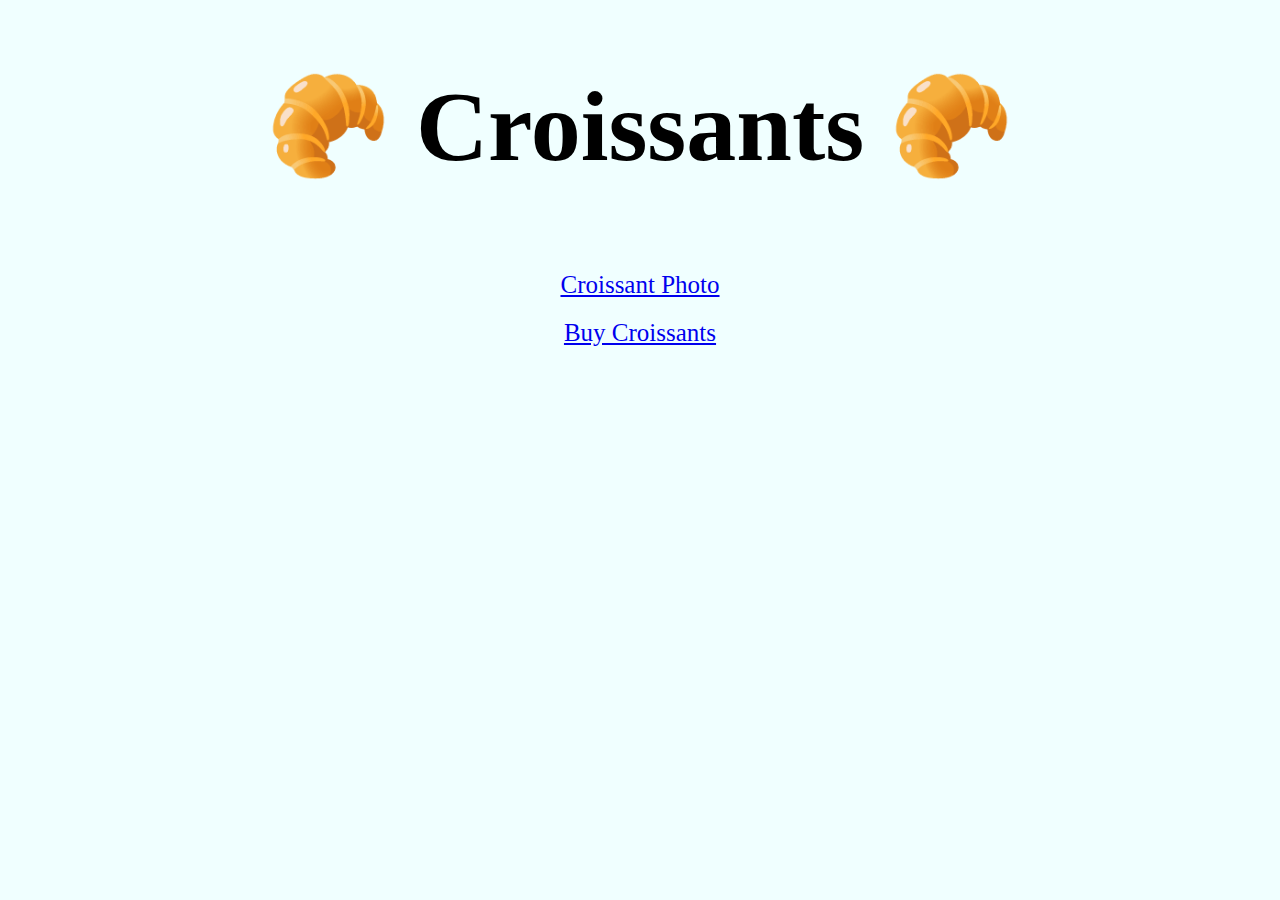
<file: index.html>
<!DOCTYPE html>
<html lang="en">
  <head>
    <meta charset="UTF-8" />
    <meta name="description" content="Homepage for croissants" />
    <meta http-equiv="X-UA-Compatible" content="IE=edge" />
    <meta name="viewport" content="width=device-width, initial-scale=1.0" />
    <link rel="stylesheet" href="/css/styles.css" />
    <title>Croissants - Homepage</title>
  </head>
  <body>
    <h1>🥐 Croissants 🥐</h1>
    <a href="/photo.html" title="photo">Croissant Photo</a>
    <a href="/contact.html" title="contact">Buy Croissants</a>
  </body>
</html>
</file>
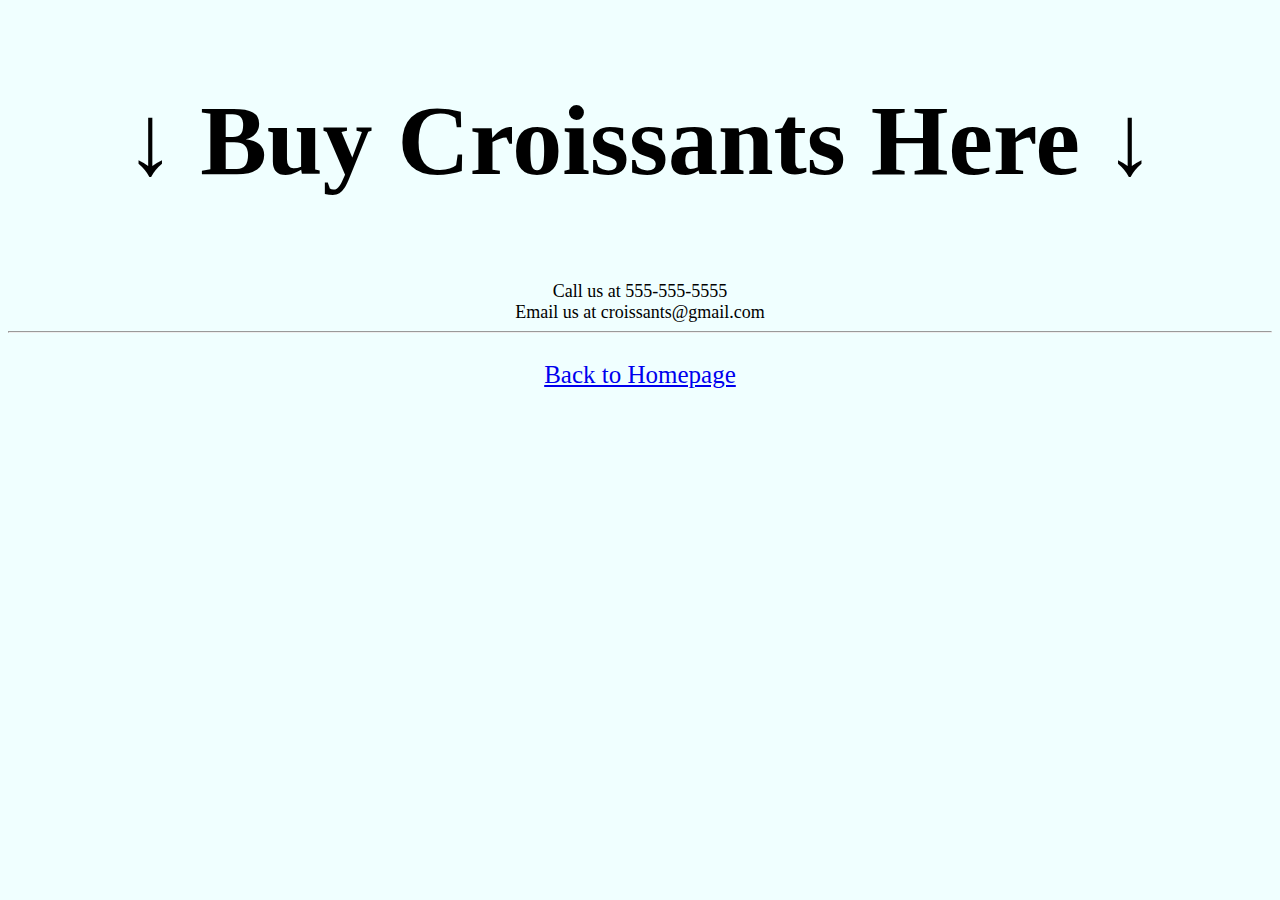
<file: contact.html>
<!DOCTYPE html>
<html lang="en">
  <head>
    <meta charset="UTF-8" />
    <meta
      name="description"
      content="Contact information for ordering croissants"
    />
    <meta http-equiv="X-UA-Compatible" content="IE=edge" />
    <meta name="viewport" content="width=device-width, initial-scale=1.0" />
    <link rel="stylesheet" href="/css/styles.css" />
    <title>Croissants - Order Here!</title>
  </head>
  <body>
    <h2>↓ Buy Croissants Here ↓</h2>
    <div class="phone">Call us at 555-555-5555</div>
    <div class="email">Email us at croissants@gmail.com</div>
    <hr />
    <a href="/index.html" title="homepage">Back to Homepage</a>
  </body>
</html>
</file>
<file: css/styles.css>
h1,
h2 {
  text-align: center;
  font-size: 100px;
}

a {
  display: block;
  text-align: center;
  padding-top: 20px;
  font-size: 25px;
}

img {
  max-width: 1000px;
  display: block;
  margin: 0 auto;
  padding-top: 30px;
}

body {
  background-color: azure;
}

.phone,
.email {
  font-size: 18px;
  text-align: center;
}
</file>
